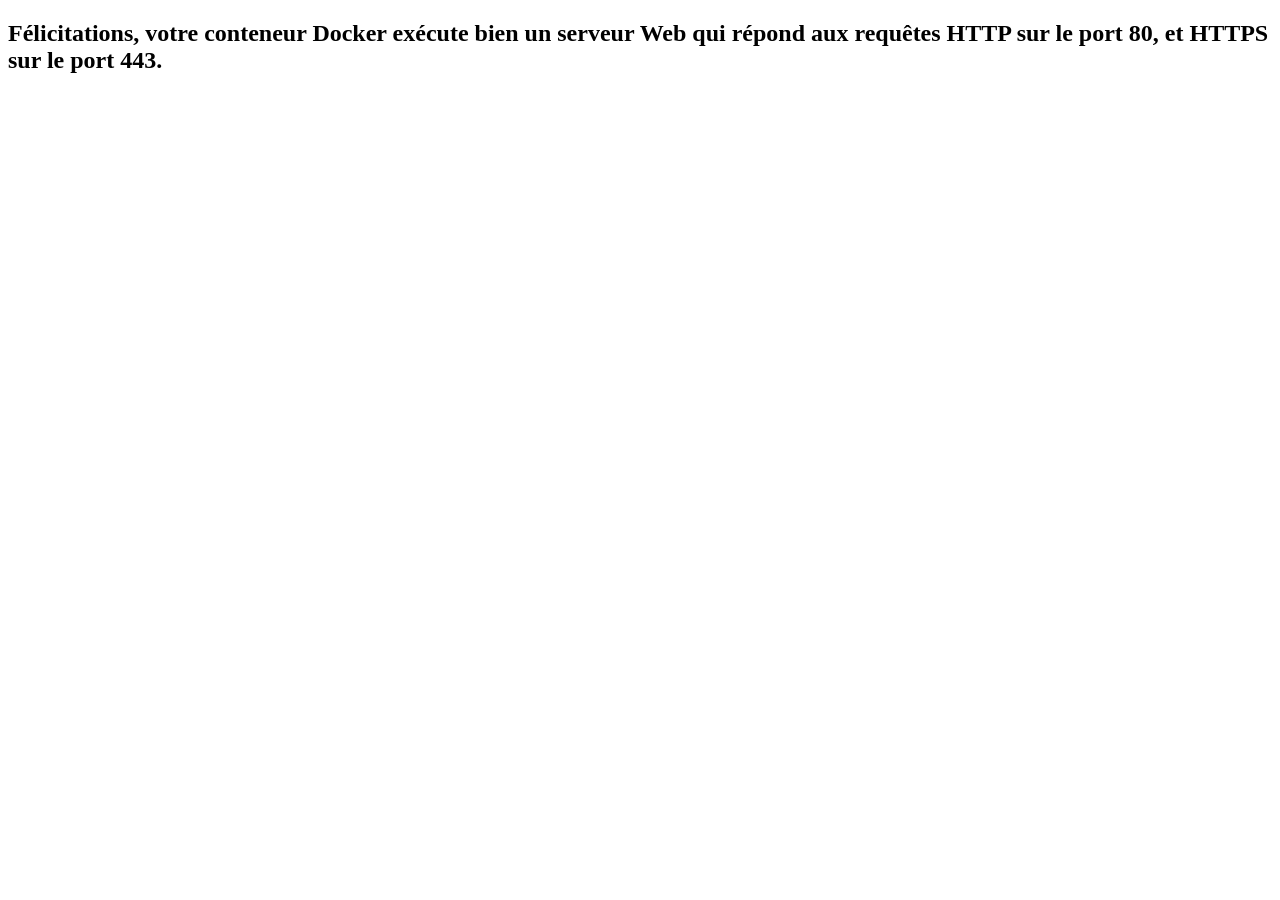
<file: shared/public_html/index.html>
<!DOCTYPE html>
<html lang="fr">

<head>
    <meta charset="UTF-8">
    <title>Serveur web BUT3</title>
</head>

<body>
    <h2>
        Félicitations, votre conteneur Docker exécute bien un serveur Web qui répond aux requêtes HTTP sur le port 80, et HTTPS sur le port 443.
    </h2>
</body>

</html>
</file>
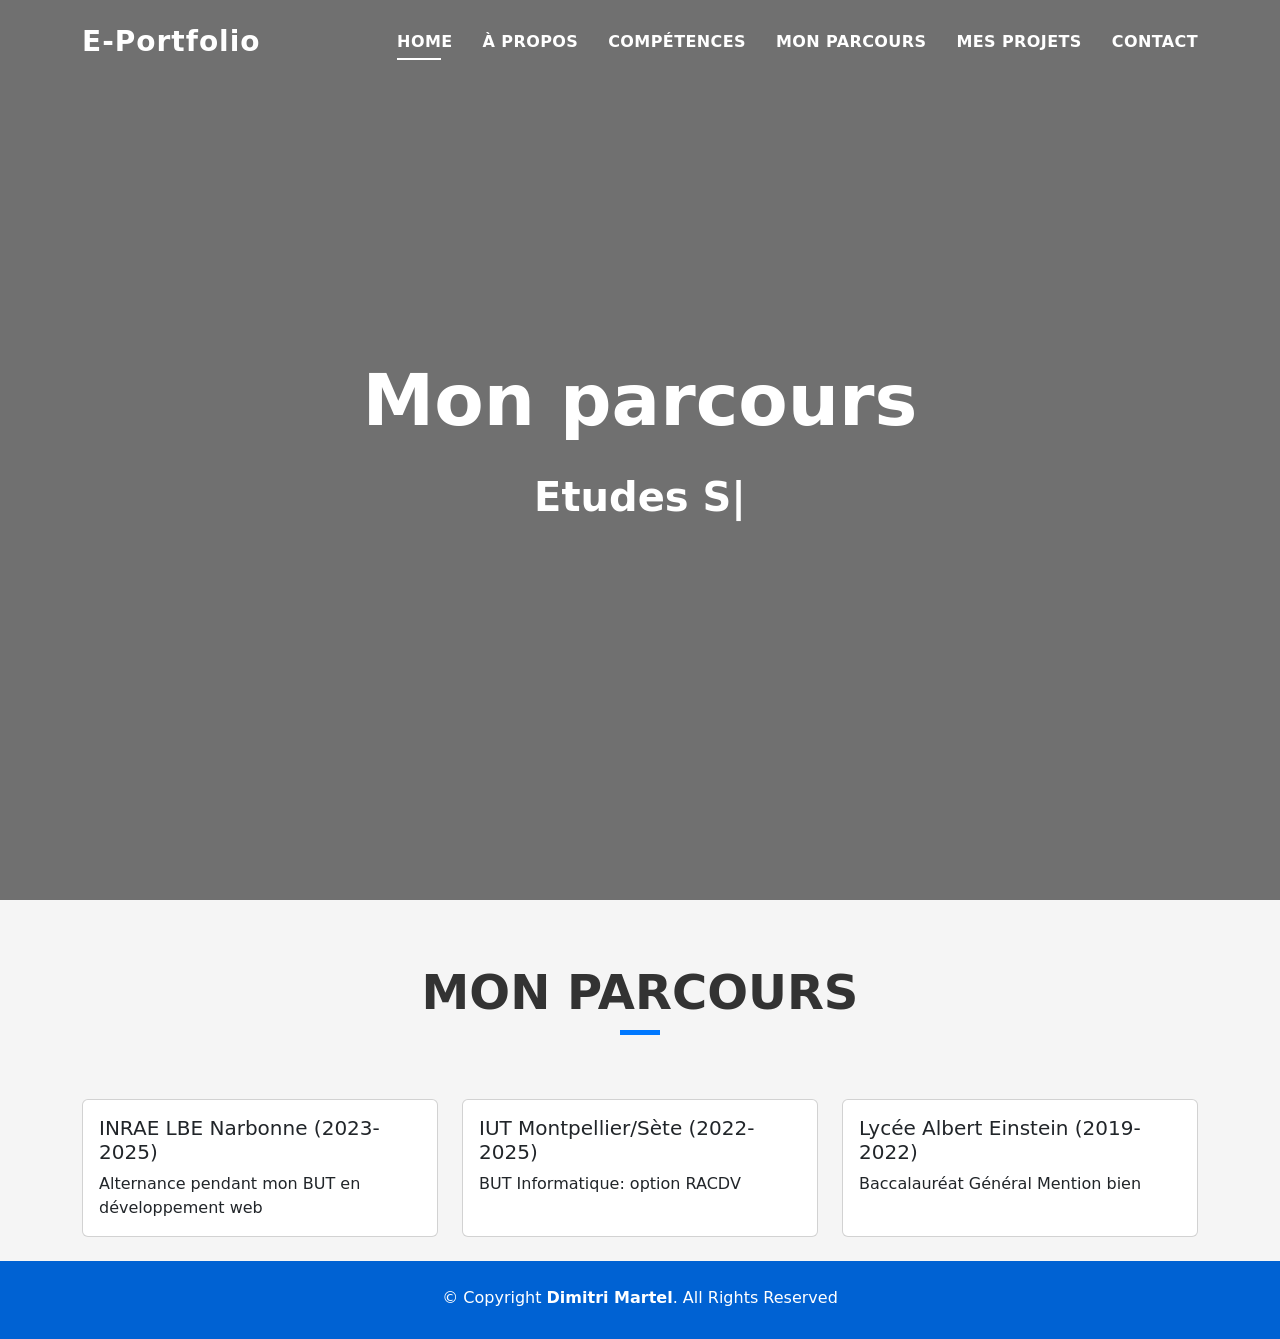
<file: parcours.html>
<!DOCTYPE html>
<html lang="fr">

<head>
    <meta charset="utf-8">
    <meta content="width=device-width, initial-scale=1.0" name="viewport">

    <title>E-Portfolio</title>
    <meta content="" name="description">
    <meta content="" name="keywords">

    <!-- Favicons -->
    <link href="assets/img/favicon.png" rel="icon">
    <link href="assets/img/apple-touch-icon.png" rel="apple-touch-icon">

    <!-- Vendor CSS Files -->
    <link href="assets/vendor/bootstrap/css/bootstrap.min.css" rel="stylesheet">
    <link href="assets/vendor/bootstrap-icons/bootstrap-icons.css" rel="stylesheet">
    <link href="assets/vendor/glightbox/css/glightbox.min.css" rel="stylesheet">
    <link href="assets/vendor/swiper/swiper-bundle.min.css" rel="stylesheet">

    <!-- Template Main CSS File -->
    <link href="assets/css/style.css" rel="stylesheet">

    <!-- =======================================================
    * Template Name: DevFolio
    * Updated: Sep 18 2023 with Bootstrap v5.3.2
    * Template URL: https://bootstrapmade.com/devfolio-bootstrap-portfolio-html-template/
    * Author: BootstrapMade.com
    * License: https://bootstrapmade.com/license/
    ======================================================== -->
</head>

<body>

<!-- ======= Header ======= -->
<header id="header" class="fixed-top">
    <div class="container d-flex align-items-center justify-content-between">

        <h1 class="logo"><a href="index.html">E-Portfolio</a></h1>
        <!-- Uncomment below if you prefer to use an image logo -->
        <!-- <a href="index.html" class="logo"><img src="assets/img/logo.png" alt="" class="img-fluid"></a>-->

        <nav id="navbar" class="navbar">
            <ul>
                <li><a class="nav-link scrollto active" href="index.html#hero">Home</a></li>
                <li><a class="nav-link scrollto" href="index.html#about">à Propos</a></li>
                <li><a class="nav-link scrollto" href="index.html#skills">Compétences</a></li>
                <li><a class="nav-link scrollto" href="parcours.html">Mon Parcours</a></li>
                <li><a class="nav-link scrollto " href="projets.html">Mes Projets</a></li>
                <li><a class="nav-link scrollto" href="index.html#contact">Contact</a></li>
            </ul>
            <i class="bi bi-list mobile-nav-toggle"></i>
        </nav><!-- .navbar -->

    </div>
</header><!-- End Header -->
<!-- ======= Hero Section ======= -->
<div id="hero" class="hero route bg-image">
    <div class="overlay-itro"></div>
    <div class="hero-content display-table">
        <div class="table-cell">
            <div class="container">
                <!--<p class="display-6 color-d">Hello, world!</p>-->
                <h1 class="hero-title mb-4">Mon parcours</h1>
                <p class="hero-subtitle"><span class="typed" data-typed-items="Etudes Supérieures, Lycée, Entreprise"></span></p>
            </div>
        </div>
    </div>

</div>
<!-- ... Votre code existant ... -->

<main id="main">
    <!-- ======= Parcours Section ======= -->
    <section id="parcours" class="parcours-mf sect-pt4 route">
        <div class="container">
            <div class="col-sm-12">
                <div class="title-box text-center">
                    <h3 class="title-a">
                        Mon Parcours
                    </h3>
                    <div class="line-mf"></div>
                </div>
            </div>
            <div class="row">
                <div class="col-md-4 mb-4">
                    <div class="card h-100">
                        <div class="card-body">
                            <h5 class="card-title">INRAE LBE Narbonne (2023-2025)</h5>
                            <p class="card-text">Alternance pendant mon BUT en développement web</p>
                        </div>
                    </div>
                </div>
                <div class="col-md-4 mb-4">
                    <div class="card h-100">
                        <div class="card-body">
                            <h5 class="card-title">IUT Montpellier/Sète (2022-2025)</h5>
                            <p class="card-text">BUT Informatique: option RACDV</p>
                        </div>
                    </div>
                </div>
                <div class="col-md-4 mb-4">
                    <div class="card h-100">
                        <div class="card-body">
                            <h5 class="card-title">Lycée Albert Einstein (2019-2022)</h5>
                            <p class="card-text">Baccalauréat Général Mention bien</p>
                        </div>
                    </div>
                </div>
            </div>
        </div>
    </section><!-- End Parcours Section -->

</main>

<!-- ... Votre code existant ... -->


<footer>
    <div class="container">
        <div class="row">
            <div class="col-sm-12">
                <div class="copyright-box">
                    <p class="copyright">&copy; Copyright <strong>Dimitri Martel</strong>. All Rights Reserved</p>
                </div>
            </div>
        </div>
    </div>
</footer>

<div id="preloader"></div>
<a href="#" class="back-to-top d-flex align-items-center justify-content-center"><i class="bi bi-arrow-up-short"></i></a>

<script src="assets/vendor/purecounter/purecounter_vanilla.js"></script>
<script src="assets/vendor/bootstrap/js/bootstrap.bundle.min.js"></script>
<script src="assets/vendor/glightbox/js/glightbox.min.js"></script>
<script src="assets/vendor/swiper/swiper-bundle.min.js"></script>
<script src="assets/vendor/typed.js/typed.umd.js"></script>
<script src="assets/vendor/php-email-form/validate.js"></script>
<script src="assets/js/main.js"></script>
</body>

</html>
</file>
<file: assets/css/style.css>
/**
* Template Name: DevFolio
* Updated: Sep 18 2023 with Bootstrap v5.3.2
* Template URL: https://bootstrapmade.com/devfolio-bootstrap-portfolio-html-template/
* Author: BootstrapMade.com
* License: https://bootstrapmade.com/license/
*/

/*--------------------------------------------------------------
# General
--------------------------------------------------------------*/

/* Ajoutez ces styles à la fin de votre fichier CSS */

/* ======= Contact Section ======= */
#contact {
  background-color: #f8f9fa; /* Couleur de fond pour la section de contact */
  padding: 60px 0;
}

.title-box h3 {
  color: #333; /* Couleur du titre de la section contact */
}

.about-info {
  margin-top: 30px;
}


body {
  background-color: #f5f5f5;
  color: #4e4e4e;
}

h1,
h2,
h3,
h4,
h5,
h6 {
  color: #1e1e1e;
}

a {
  color: #1e1e1e;
  text-decoration: none;
  transition: all 0.5s ease-in-out;
}

a:hover {
  color: #0078ff;
  text-decoration: none;
  transition: all 0.5s ease-in-out;
}

.p-r {
  position: relative;
}

.color-a {
  text-decoration: none;
  color: #0078ff;
}

.color-d {
  color: #f5f5f5;
}

.color-text-a {
  text-decoration: none;
  color: #4e4e4e;
}

.box-shadow,
.card-blog,
.work-box,
.service-box,
.paralax-mf {
  box-shadow: 0 13px 8px -10px rgba(0, 0, 0, 0.1);
}

.box-shadow-a,
.button:hover {
  text-decoration: none;
  box-shadow: 0 0 0 4px #cde1f8;
}

.display-5 {
  font-size: 2.5rem;
  font-weight: 300;
  line-height: 1.1;
}

.display-6 {
  font-size: 2rem;
  font-weight: 300;
  line-height: 1.1;
}

.avatar {
  width: 32px;
  height: 32px;
  margin-right: 4px;
  overflow: hidden;
}

.bg-image {
  background-repeat: no-repeat;
  background-attachment: fixed;
  background-size: cover;
  background-position: center center;
}

@media (max-width: 1024px) {
  .bg-image {
    background-attachment: scroll;
  }
}

.overlay-mf {
  background-color: #0078ff;
}

.overlay-mf {
  position: absolute;
  top: 0;
  left: 0px;
  padding: 0;
  height: 100%;
  width: 100%;
  opacity: 0.7;
}

.paralax-mf {
  position: relative;
  padding: 8rem 0;
}

.display-table {
  width: 100%;
  height: 100%;
  display: table;
}

.table-cell {
  display: table-cell;
  vertical-align: middle;
}

/*--/ Sections /--*/
.sect-4 {
  padding: 4rem 0;
}

.sect-pt4 {
  padding-top: 4rem;
}

.sect-mt4 {
  margin-top: 4rem;
}

/*--/ Title s /--*/
.title-s {
  font-weight: 600;
  color: #1e1e1e;
  font-size: 1.1rem;
}

/*--/ Title A /--*/
.title-box {
  margin-bottom: 4rem;
}

.title-a {
  text-decoration: none;
  font-size: 3rem;
  font-weight: bold;
  text-transform: uppercase;
}

.subtitle-a {
  text-decoration: none;
  color: #4e4e4e;
}

.line-mf {
  width: 40px;
  height: 5px;
  background-color: #0078ff;
  margin: 0 auto;
}

/*--/ Title Left /--*/
.title-box-2 {
  margin-bottom: 3rem;
}

.title-left {
  font-size: 2rem;
  position: relative;
}

.title-left:before {
  content: "";
  position: absolute;
  height: 3px;
  background-color: #0078ff;
  width: 100px;
  bottom: -12px;
}

/*------/ Box /------*/
.box-pl2 {
  padding-left: 2rem;
}

.box-shadow-full {
  padding: 3rem 1.25rem;
  position: relative;
  background-color: #fff;
  margin-bottom: 3rem;
  z-index: 2;
  box-shadow: 0 1px 1px 0 rgba(0, 0, 0, 0.06), 0 2px 5px 0 rgba(0, 0, 0, 0.2);
}

@media (min-width: 768px) {
  .box-shadow-full {
    padding: 3rem;
  }
}

/*------/ Socials /------*/
.socials {
  padding: 1.5rem 0;
}

.socials ul li {
  display: inline-block;
}

.socials .ico-circle {
  height: 40px;
  width: 40px;
  font-size: 1.2rem;
  border-radius: 50%;
  line-height: 1.6;
  margin: 0 15px 0 0;
  box-shadow: 0 0 0 3px #0078ff;
  transition: all 500ms ease;
}

.socials .ico-circle:hover {
  background-color: #0078ff;
  color: #fff;
  box-shadow: 0 0 0 3px #cde1f8;
  transition: all 500ms ease;
}

/*------/ Ul resect /------*/
.ul-resect,
.widget-tags ul,
.widget-sidebar .list-sidebar,
.box-comments .list-comments,
.blog-wrapper .post-meta ul,
.list-ico,
.socials ul {
  list-style: none;
  padding-left: 0;
  margin-bottom: 0;
}

.list-ico {
  line-height: 2;
}

.list-ico span {
  color: #0078ff;
  margin-right: 10px;
}

/*------/ Ico Circle /------*/
.ico-circle {
  height: 100px;
  width: 100px;
  font-size: 2rem;
  border-radius: 50%;
  line-height: 1.55;
  margin: 0 auto;
  text-align: center;
  box-shadow: 0 0 0 10px #0078ff;
  display: block;
}

/*------/ Owl Carousel /------*/
.owl-theme .owl-dots {
  text-align: center;
  margin-top: 18px;
}

.owl-theme .owl-dots .owl-dot {
  display: inline-block;
}

.owl-theme .owl-dots .owl-dot span {
  width: 18px;
  height: 7px;
  margin: 5px 5px;
  background: #cde1f8;
  border: 0px solid #cde1f8;
  display: block;
  transition: all 0.6s ease-in-out;
  cursor: pointer;
}

.owl-theme .owl-dots .owl-dot:hover span {
  background-color: #cde1f8;
}

.owl-theme .owl-dots .owl-dot.active span {
  background-color: #1B1B1B;
  width: 25px;
}

/*--/ Scrolltop s /--*/
.scrolltop-mf {
  position: relative;
  display: none;
}

.scrolltop-mf span {
  z-index: 999;
  position: fixed;
  width: 42px;
  height: 42px;
  background-color: #0078ff;
  opacity: 0.7;
  font-size: 1.6rem;
  line-height: 1.5;
  text-align: center;
  color: #fff;
  top: auto;
  left: auto;
  right: 30px;
  bottom: 50px;
  cursor: pointer;
  border-radius: 50%;
}

/*--------------------------------------------------------------
# Back to top button
--------------------------------------------------------------*/
.back-to-top {
  position: fixed;
  visibility: hidden;
  opacity: 0;
  right: 15px;
  bottom: 15px;
  z-index: 996;
  background: #0078ff;
  width: 40px;
  height: 40px;
  border-radius: 50px;
  transition: all 0.4s;
}

.back-to-top i {
  font-size: 28px;
  color: #fff;
  line-height: 0;
}

.back-to-top:hover {
  background: #298eff;
  color: #fff;
}

.back-to-top.active {
  visibility: visible;
  opacity: 1;
}

/*------/ Prelaoder /------*/
#preloader {
  position: fixed;
  top: 0;
  left: 0;
  right: 0;
  bottom: 0;
  z-index: 9999;
  overflow: hidden;
  background: #fff;
}

#preloader:before {
  content: "";
  position: fixed;
  top: calc(50% - 30px);
  left: calc(50% - 30px);
  border: 6px solid #f2f2f2;
  border-top: 6px solid #0078ff;
  border-radius: 50%;
  width: 60px;
  height: 60px;
  animation: animate-preloader 1s linear infinite;
}

@keyframes animate-preloader {
  0% {
    transform: rotate(0deg);
  }

  100% {
    transform: rotate(360deg);
  }
}

/*------/ Button /------*/
.button {
  display: inline-block;
  padding: 0.3rem 0.6rem;
  text-align: center;
  vertical-align: middle;
  -webkit-user-select: none;
  -moz-user-select: none;
  user-select: none;
  font-size: 1rem;
  border-radius: 0.3rem;
  border: 1px solid transparent;
  transition: all 500ms ease;
  cursor: pointer;
}

.button:focus {
  outline: 0;
}

.button:hover {
  background-color: #0062d3;
  color: #fff;
  transition: all 500ms ease;
}

.button-a {
  text-decoration: none;
  background-color: #0078ff;
  color: #fff;
  border-color: #cde1f8;
}

.button-big {
  padding: 0.9rem 2.3rem;
  font-size: 1.2rem;
}

.button-rouded {
  border-radius: 5rem;
}

.btn-lg {
  padding: 0.5rem 1rem;
  font-size: 1.25rem;
  line-height: 1.5;
  border-radius: 0.3rem;
}

/*--------------------------------------------------------------
# Header
--------------------------------------------------------------*/
#header {
  transition: all 0.5s;
  z-index: 997;
  padding: 20px 0;
}

#header .logo {
  font-size: 28px;
  margin: 0;
  padding: 0;
  font-weight: 600;
  letter-spacing: 1px;
}

#header .logo a {
  color: #fff;
}

#header .logo img {
  max-height: 40px;
}

#header.header-scrolled {
  background: rgba(0, 0, 0, 0.9);
  padding: 12px 0;
}

/*--------------------------------------------------------------
# Navigation Menu
--------------------------------------------------------------*/
/**
* Desktop Navigation 
*/
.navbar {
  padding: 0;
}

.navbar ul {
  margin: 0;
  padding: 0;
  display: flex;
  list-style: none;
  align-items: center;
}

.navbar li {
  position: relative;
}

.navbar>ul>li {
  white-space: nowrap;
  padding: 10px 0 10px 30px;
}

.navbar a,
.navbar a:focus {
  display: flex;
  align-items: center;
  justify-content: space-between;
  color: #fff;
  font-size: 16px;
  font-weight: 600;
  padding: 0;
  white-space: nowrap;
  transition: 0.3s;
  letter-spacing: 0.4px;
  position: relative;
  text-transform: uppercase;
}

.navbar a i,
.navbar a:focus i {
  font-size: 12px;
  line-height: 0;
  margin-left: 5px;
}

.navbar>ul>li>a:before {
  content: "";
  position: absolute;
  width: 100%;
  height: 2px;
  bottom: -6px;
  left: 0;
  width: 0;
  background-color: #fff;
  visibility: hidden;
  transition: all 0.3s ease-in-out 0s;
}

.navbar a:hover:before,
.navbar li:hover>a:before,
.navbar .active:before {
  visibility: visible;
  width: 80%;
}

.navbar a:hover,
.navbar .active,
.navbar .active:focus,
.navbar li:hover>a {
  color: #fff;
}

.navbar .dropdown ul {
  display: block;
  position: absolute;
  left: 30px;
  top: calc(100% + 30px);
  margin: 0;
  padding: 10px 0;
  z-index: 99;
  opacity: 0;
  visibility: hidden;
  background: #fff;
  box-shadow: 0px 0px 30px rgba(127, 137, 161, 0.25);
  transition: 0.3s;
}

.navbar .dropdown ul li {
  min-width: 200px;
}

.navbar .dropdown ul a {
  padding: 10px 20px;
  font-size: 14px;
  text-transform: none;
  color: #4e4e4e;
}

.navbar .dropdown ul a i {
  font-size: 12px;
}

.navbar .dropdown ul a:hover,
.navbar .dropdown ul .active:hover,
.navbar .dropdown ul li:hover>a {
  color: #0078ff;
}

.navbar .dropdown:hover>ul {
  opacity: 1;
  top: 100%;
  visibility: visible;
}

.navbar .dropdown .dropdown ul {
  top: 0;
  left: calc(100% - 30px);
  visibility: hidden;
}

.navbar .dropdown .dropdown:hover>ul {
  opacity: 1;
  top: 0;
  left: 100%;
  visibility: visible;
}

@media (max-width: 1366px) {
  .navbar .dropdown .dropdown ul {
    left: -90%;
  }

  .navbar .dropdown .dropdown:hover>ul {
    left: -100%;
  }
}

/**
* Mobile Navigation 
*/
.mobile-nav-toggle {
  color: #fff;
  font-size: 28px;
  cursor: pointer;
  display: none;
  line-height: 0;
  transition: 0.5s;
}

@media (max-width: 991px) {
  .mobile-nav-toggle {
    display: block;
  }

  .navbar ul {
    display: none;
  }
}

.navbar-mobile {
  position: fixed;
  overflow: hidden;
  top: 0;
  right: 0;
  left: 0;
  bottom: 0;
  background: rgba(78, 78, 78, 0.9);
  transition: 0.3s;
  z-index: 999;
}

.navbar-mobile .mobile-nav-toggle {
  position: absolute;
  top: 15px;
  right: 15px;
}

.navbar-mobile ul {
  display: block;
  position: absolute;
  top: 55px;
  right: 15px;
  bottom: 15px;
  left: 15px;
  padding: 10px 0;
  background-color: #fff;
  overflow-y: auto;
  transition: 0.3s;
}

.navbar-mobile>ul>li {
  padding: 0;
}

.navbar-mobile a:hover:before,
.navbar-mobile li:hover>a:before,
.navbar-mobile .active:before {
  visibility: hidden;
}

.navbar-mobile a,
.navbar-mobile a:focus {
  padding: 10px 20px;
  font-size: 15px;
  color: #4e4e4e;
}

.navbar-mobile a:hover,
.navbar-mobile .active,
.navbar-mobile li:hover>a {
  color: #0078ff;
}

.navbar-mobile .getstarted,
.navbar-mobile .getstarted:focus {
  margin: 15px;
}

.navbar-mobile .dropdown ul {
  position: static;
  display: none;
  margin: 10px 20px;
  padding: 10px 0;
  z-index: 99;
  opacity: 1;
  visibility: visible;
  background: #fff;
  box-shadow: 0px 0px 30px rgba(127, 137, 161, 0.25);
}

.navbar-mobile .dropdown ul li {
  min-width: 200px;
}

.navbar-mobile .dropdown ul a {
  padding: 10px 20px;
}

.navbar-mobile .dropdown ul a i {
  font-size: 12px;
}

.navbar-mobile .dropdown ul a:hover,
.navbar-mobile .dropdown ul .active:hover,
.navbar-mobile .dropdown ul li:hover>a {
  color: #0078ff;
}

.navbar-mobile .dropdown>.dropdown-active {
  display: block;
}

/*--------------------------------------------------------------
# Hero Section
--------------------------------------------------------------*/
.hero {
  height: 100vh;
  position: relative;
  color: #fff;
}

.hero .hero-content {
  text-align: center;
  position: absolute;
}

.hero .overlay-itro {
  background-color: rgba(0, 0, 0, 0.6);
  position: absolute;
  top: 0;
  left: 0px;
  padding: 0;
  height: 100%;
  width: 100%;
  opacity: 0.9;
}

.hero .hero-title {
  color: #fff;
  font-weight: 600;
  font-size: 3rem;
}

@media (min-width: 768px) {
  .hero .hero-title {
    font-size: 4.5rem;
  }
}

.hero .hero-subtitle {
  font-size: 1.5rem;
  font-weight: 600;
}

@media (min-width: 768px) {
  .hero .hero-subtitle {
    font-size: 2.5rem;
  }
}

.hero .text-slider-items {
  display: none;
}

.hero-single {
  height: 350px;
}

.hero-single .hero-content {
  margin-top: 30px;
}

.hero-single .hero-title {
  text-transform: uppercase;
  font-size: 3rem;
}

@media (min-width: 768px) {
  .hero-single .hero-title {
    font-size: 3.5rem;
  }
}

.hero-single .breadcrumb {
  background-color: transparent;
  color: #0078ff;
}

.hero-single .breadcrumb .breadcrumb-item:before {
  color: #cde1f8;
}

.hero-single .breadcrumb .breadcrumb-item.active {
  color: #cde1f8;
}

.hero-single .breadcrumb a {
  color: #fff;
}

/*--------------------------------------------------------------
# About
--------------------------------------------------------------*/
.about-mf .box-shadow-full {
  padding-top: 4rem;
  padding-bottom: 4rem;
}

.about-mf .about-img {
  margin-bottom: 2rem;
}

.about-mf .about-img img {
  margin-left: 10px;
}

@media (min-width: 767px) {
  .about-mf .box-pl2 {
    margin-top: 3rem;
    padding-left: 0rem;
  }
}

.skill-mf span {
  color: #4e4e4e;
}

.skill-mf .progress {
  background-color: #cde1f8;
  margin: 0.5rem 0 1.2rem 0;
  border-radius: 0;
  height: 0.7rem;
}

.skill-mf .progress .progress-bar {
  height: 0.7rem;
  background-color: #0078ff;
}

/*--------------------------------------------------------------
# Services
--------------------------------------------------------------*/
.service-box {
  background-color: #fff;
  padding: 2.5rem 1.3rem;
  border-radius: 1rem;
  margin-bottom: 3rem;
  text-align: center;
}

.service-box:hover .ico-circle {
  transition: all 500ms ease;
  color: #fff;
  background-color: #0078ff;
  box-shadow: 0 0 0 10px #cde1f8;
}

.service-box .service-ico {
  margin-bottom: 1rem;
  color: #1e1e1e;
}

.service-box .ico-circle {
  transition: all 500ms ease;
  display: inline-flex;
  align-items: center;
  justify-content: center;
}

.service-box .ico-circle i {
  line-height: 0;
  font-size: 40px;
}

.service-box .s-title {
  font-size: 1.4rem;
  text-transform: uppercase;
  text-align: center;
  padding: 0.4rem 0;
}

.service-box .s-description {
  color: #4e4e4e;
}

/*--------------------------------------------------------------
# Counter
--------------------------------------------------------------*/
.counter-box {
  color: #fff;
  text-align: center;
}

@media (min-width: 577px) {
  .counter-box {
    margin-bottom: 1.8rem;
  }
}

.counter-ico {
  margin-bottom: 1rem;
}

.counter-ico .ico-circle {
  height: 60px;
  width: 60px;
  line-height: 1.5;
  box-shadow: 0 0 0 10px #cde1f8;
}

.counter-num .counter {
  font-size: 2rem;
  margin-bottom: 0;
}

/*--------------------------------------------------------------
# Portfolio
--------------------------------------------------------------*/
.work-box {
  margin-bottom: 3rem;
  -webkit-backface-visibility: hidden;
  backface-visibility: hidden;
  background-color: #fff;
}

.work-box:hover img {
  transform: scale(1.3);
}

.work-img {
  display: block;
  overflow: hidden;
}

.work-img img {
  transition: all 1s;
}

.work-content {
  padding: 2rem 3% 1rem 4%;
}

.work-content .w-more {
  color: #4e4e4e;
  font-size: 0.8rem;
}

.work-content .w-more .w-ctegory {
  color: #0078ff;
}

.work-content .w-like {
  font-size: 2.5rem;
  color: #0078ff;
  float: right;
}

.work-content .w-like a {
  color: #0078ff;
}

.work-content .w-like .num-like {
  font-size: 0.7rem;
}

.w-title {
  font-size: 1.2rem;
}

/*--------------------------------------------------------------
# Portfolio Details
--------------------------------------------------------------*/
.portfolio-details {
  padding-top: 40px;
}

.portfolio-details .portfolio-details-slider img {
  width: 100%;
}

.portfolio-details .portfolio-details-slider .swiper-pagination {
  margin-top: 20px;
  position: relative;
}

.portfolio-details .portfolio-details-slider .swiper-pagination .swiper-pagination-bullet {
  width: 12px;
  height: 12px;
  background-color: #fff;
  opacity: 1;
  border: 1px solid #0078ff;
}

.portfolio-details .portfolio-details-slider .swiper-pagination .swiper-pagination-bullet-active {
  background-color: #0078ff;
}

.portfolio-details .portfolio-info {
  padding: 30px;
  box-shadow: 0px 0 30px rgba(78, 78, 78, 0.08);
}

.portfolio-details .portfolio-info h3 {
  font-size: 22px;
  font-weight: 700;
  margin-bottom: 20px;
  padding-bottom: 20px;
  border-bottom: 1px solid #eee;
}

.portfolio-details .portfolio-info ul {
  list-style: none;
  padding: 0;
  font-size: 15px;
}

.portfolio-details .portfolio-info ul li+li {
  margin-top: 10px;
}

.portfolio-details .portfolio-description {
  padding-top: 30px;
}

.portfolio-details .portfolio-description h2 {
  font-size: 26px;
  font-weight: 700;
  margin-bottom: 20px;
}

.portfolio-details .portfolio-description p {
  padding: 0;
}

/*--------------------------------------------------------------
# Testimonials
--------------------------------------------------------------*/
.testimonial-box {
  color: #fff;
  text-align: center;
}

.testimonial-box .author-test {
  margin-top: 1rem;
}

.testimonial-box .author-test img {
  margin: 0 auto;
}

.testimonial-box .author {
  color: #fff;
  text-transform: uppercase;
  font-weight: 600;
  margin: 1rem 0;
  display: block;
  font-size: 1.4rem;
}

.testimonial-box .comit {
  font-size: 2rem;
  color: #0078ff;
  background-color: #fff;
  width: 52px;
  height: 52px;
  display: block;
  margin: 0 auto;
  border-radius: 50%;
  line-height: 1.6;
}

@media (min-width: 768px) {
  .testimonial-box .description {
    padding: 0 5rem;
  }
}

@media (min-width: 992px) {
  .testimonial-box .description {
    padding: 0 8rem;
  }
}

@media (min-width: 1200px) {
  .testimonial-box .description {
    padding: 0 13rem;
  }
}

.swiper-pagination {
  margin-top: 20px;
  position: relative;
}

.swiper-pagination .swiper-pagination-bullet {
  width: 12px;
  height: 12px;
  background-color: rgba(255, 255, 255, 0.4);
  opacity: 1;
}

.swiper-pagination .swiper-pagination-bullet-active {
  background-color: #fff;
}

/*--------------------------------------------------------------
# Contact
--------------------------------------------------------------*/
.footer-paralax {
  padding: 4rem 0 0 0;
}

.contact-mf {
  margin-top: 4rem;
}

@media (min-width: 767px) {
  .contact-mf .box-pl2 {
    margin-top: 3rem;
    padding-left: 0rem;
  }
}

.php-email-form .error-message {
  display: none;
  color: #fff;
  background: #ed3c0d;
  text-align: center;
  padding: 15px;
  font-weight: 600;
}

.php-email-form .sent-message {
  display: none;
  color: #fff;
  background: #18d26e;
  text-align: center;
  padding: 15px;
  font-weight: 600;
}

.php-email-form .loading {
  display: none;
  background: #fff;
  text-align: center;
  padding: 15px;
}

.php-email-form .loading:before {
  content: "";
  display: inline-block;
  border-radius: 50%;
  width: 24px;
  height: 24px;
  margin: 0 10px -6px 0;
  border: 3px solid #18d26e;
  border-top-color: #eee;
  animation: animate-loading 1s linear infinite;
}

.php-email-form input,
.php-email-form textarea {
  border-radius: 0;
  box-shadow: none;
  font-size: 14px;
}

.php-email-form input:focus,
.php-email-form textarea:focus {
  border-color: #0078ff;
}

.php-email-form input {
  padding: 10px 15px;
}

.php-email-form textarea {
  padding: 12px 15px;
  margin-bottom: 0;
}

.php-email-form button[type=submit] {
  background: #0078ff;
  border: 0;
  padding: 10px 24px;
  color: #fff;
  transition: 0.4s;
}

.php-email-form button[type=submit]:hover {
  background: #3393ff;
}

@keyframes animate-loading {
  0% {
    transform: rotate(0deg);
  }

  100% {
    transform: rotate(360deg);
  }
}

/*--------------------------------------------------------------
# Blog
--------------------------------------------------------------*/
@media (min-width: 767px) {
  .card-blog {
    margin-bottom: 3rem;
  }
}

.card-blog .card-body {
  position: relative;
}

.card-blog .card-category-box {
  position: absolute;
  text-align: center;
  top: -16px;
  left: 15px;
  right: 15px;
  line-height: 25px;
  overflow: hidden;
}

.card-blog .card-category {
  display: inline-block;
  color: #fff;
  padding: 0 15px 5px;
  overflow: hidden;
  background-color: #0078ff;
  border-radius: 4px;
}

.card-blog .card-category .category {
  color: #fff;
  display: inline-block;
  text-transform: uppercase;
  font-size: 0.7rem;
  letter-spacing: 0.1px;
  margin-bottom: 0;
}

.card-blog .card-title {
  font-size: 1.3rem;
  margin-top: 0.6rem;
}

.card-blog .card-description {
  color: #4e4e4e;
}

.card-blog .post-author {
  display: inline-block;
}

.card-blog .post-date {
  color: #4e4e4e;
  display: inline-block;
  float: right;
}

/*--------------------------------------------------------------
# Blog Single
--------------------------------------------------------------*/
.post-box,
.form-comments,
.box-comments,
.widget-sidebar {
  padding: 2rem;
  background-color: #fff;
  margin-bottom: 3rem;
}

@media (min-width: 768px) {

  .post-box,
  .form-comments,
  .box-comments,
  .widget-sidebar {
    padding: 3rem;
  }
}

.blog-wrapper .article-title {
  font-size: 1.5rem;
}

@media (min-width: 768px) {
  .blog-wrapper .article-title {
    font-size: 1.9rem;
  }
}

.blog-wrapper .post-meta {
  margin: 1rem 0;
}

.blog-wrapper .post-meta ul {
  border-left: 4px solid #0078ff;
  margin-top: 1rem;
}

.blog-wrapper .post-meta ul li {
  display: inline-block;
  margin-left: 15px;
}

.blog-wrapper .post-meta ul a {
  color: #0078ff;
}

.blog-wrapper .post-meta ul span {
  color: #1e1e1e;
}

.blog-wrapper .blockquote {
  border-left: 4px solid #0078ff;
  padding: 18px;
  font-style: italic;
}

/*------/ Comments /------*/
.box-comments .list-comments li {
  padding-bottom: 40px;
}

.box-comments .list-comments .comment-avatar {
  display: table-cell;
  vertical-align: top;
}

.box-comments .list-comments .comment-avatar img {
  width: 80px;
  height: 80px;
}

.box-comments .list-comments .comment-author {
  font-size: 1.3rem;
}

@media (min-width: 768px) {
  .box-comments .list-comments .comment-author {
    font-size: 1.5rem;
  }
}

.box-comments .list-comments .comment-details {
  display: table-cell;
  vertical-align: top;
  padding-left: 25px;
}

.box-comments .list-comments a {
  color: #0078ff;
}

.box-comments .list-comments span {
  color: #1e1e1e;
  font-style: italic;
}

.box-comments .comment-children {
  margin-left: 40px;
}

/*------/ Sidebar /------*/
.widget-sidebar .sidebar-title {
  font-size: 1.6rem;
  font-weight: 600;
  border-left: 5px solid #0078ff;
  padding-left: 15px;
  text-transform: uppercase;
  margin-bottom: 1.5rem;
}

.widget-sidebar .list-sidebar li {
  position: relative;
  padding: 6px 0 6px 24px;
}

.widget-sidebar .list-sidebar li:before {
  position: absolute;
  content: "";
  width: 10px;
  height: 1px;
  left: 0;
  background-color: #0078ff;
  top: 20px;
}

.sidebar-search input {
  background-color: #fff;
  border-radius: 0;
  transition: all 0.5s ease-in-out;
}

.sidebar-search .btn-search {
  background-color: #0078ff;
  border-color: #0078ff;
  border-radius: 0;
  padding-left: 20px;
  padding-right: 20px;
}

.widget-tags ul li {
  display: inline-block;
  background-color: #0078ff;
  padding: 0.2rem 0.6rem;
  margin-bottom: 0.5rem;
  border-radius: 15px;
}

.widget-tags ul li a {
  color: #fff;
}

/*--------------------------------------------------------------
# Footer
--------------------------------------------------------------*/
footer {
  text-align: center;
  color: #fff;
  padding: 25px 0;
  background: #0062d3;
}

footer .copyright {
  margin-bottom: 0.3rem;
}

footer .credits {
  margin-bottom: 0;
}

footer .credits a {
  color: #fff;
}
</file>
